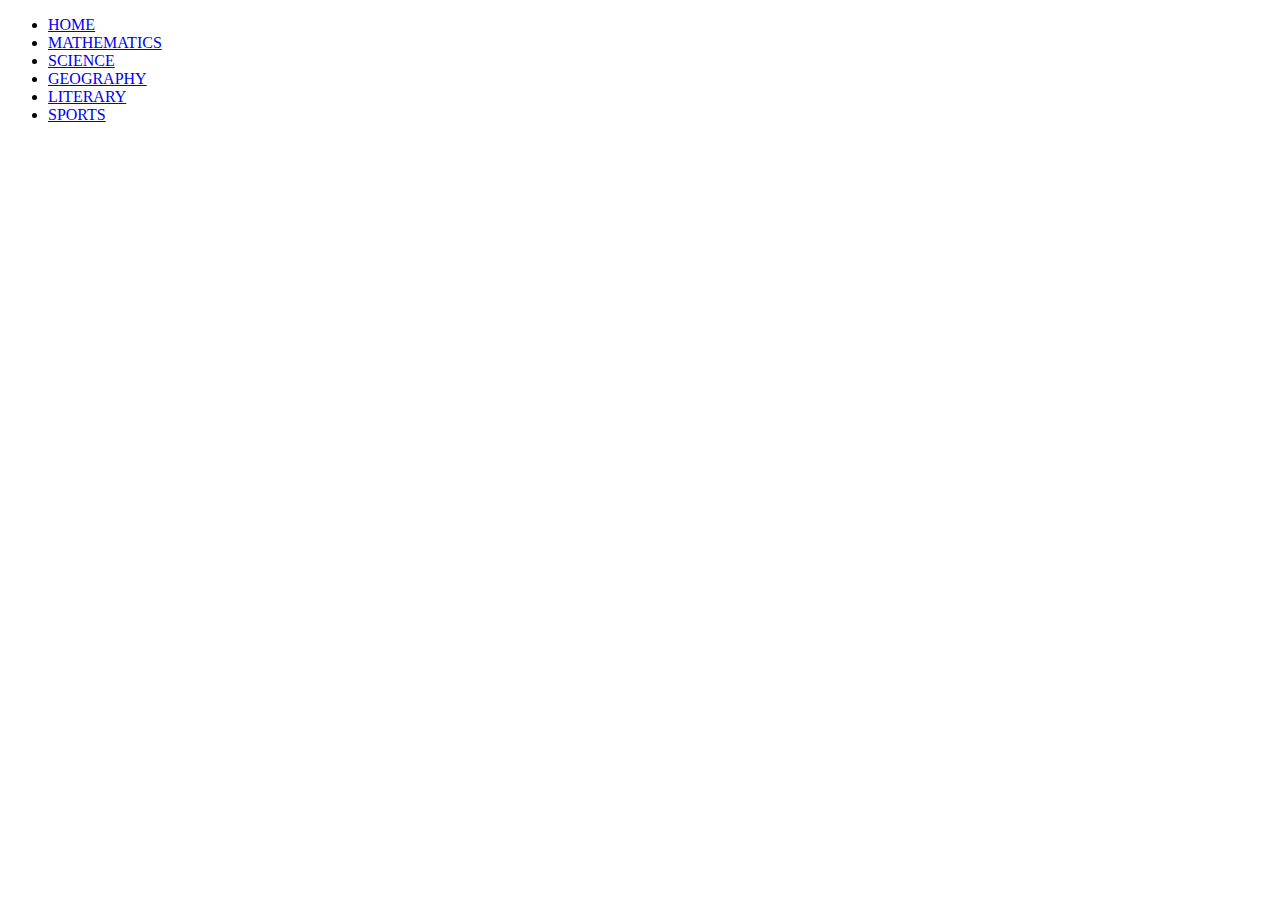
<file: sport.html>
<!DOCTYPE html>
<html lang="en">
<head>
    <meta charset="UTF-8">
    <meta name="viewport" content="width=device-width, initial-scale=1.0">
    <title>Educational Quiz</title>
</head>
<body class="sports">
    <header>
        
        <ul>
          <li class="home"><a href="index.html">HOME </a><i class="fa-solid fa-house-user"></i></li>
          <li class="maths"><a href="math.html">MATHEMATICS </a><i class="fa-solid fa-calculator"></i></li>
          <li class="science"><a href="science.html">SCIENCE</a><i class="fa-solid fa-microscope"></i></li>
          <li class="geography"> <a href="geography.html">GEOGRAPHY</a><i class="fa-solid fa-globe"></i></li>
          <li class="literary"> <a href="literary.html">LITERARY</a><i class="fa-solid fa-book"></i></li>
          <li class="sports"><a href="sports.html">SPORTS</a><i class="fa-solid fa-medal"></i></li>
      </ul>
      </header>
</body>
</html>
</file>
